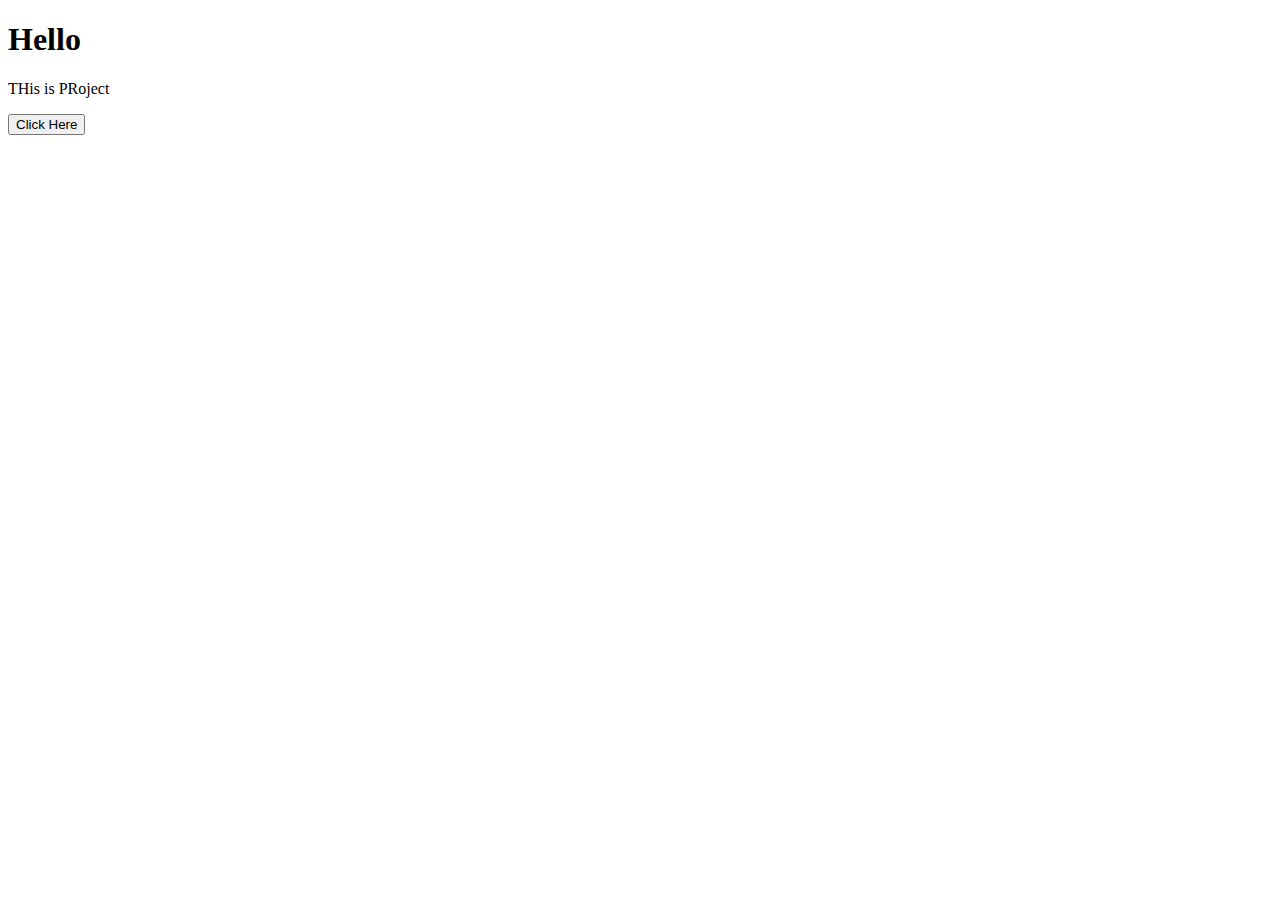
<file: Prettier.html>
<!DOCTYPE html>
<html lang="en">
    <head>
        <meta charset="UTF-8" />
        <meta name="viewport" content="width=device-width, initial-scale=1.0" />
        <title>Formating</title>
    </head>
    <body>
        <h1>Hello</h1>
        <p>THis is PRoject</p>
        <button
            className="prettier-class"
            id="prettier-id"
            onClick="{this.handleClick}">
            Click Here
        </button>
        <script src="Prettier.js"></script>
    </body>
</html>
</file>
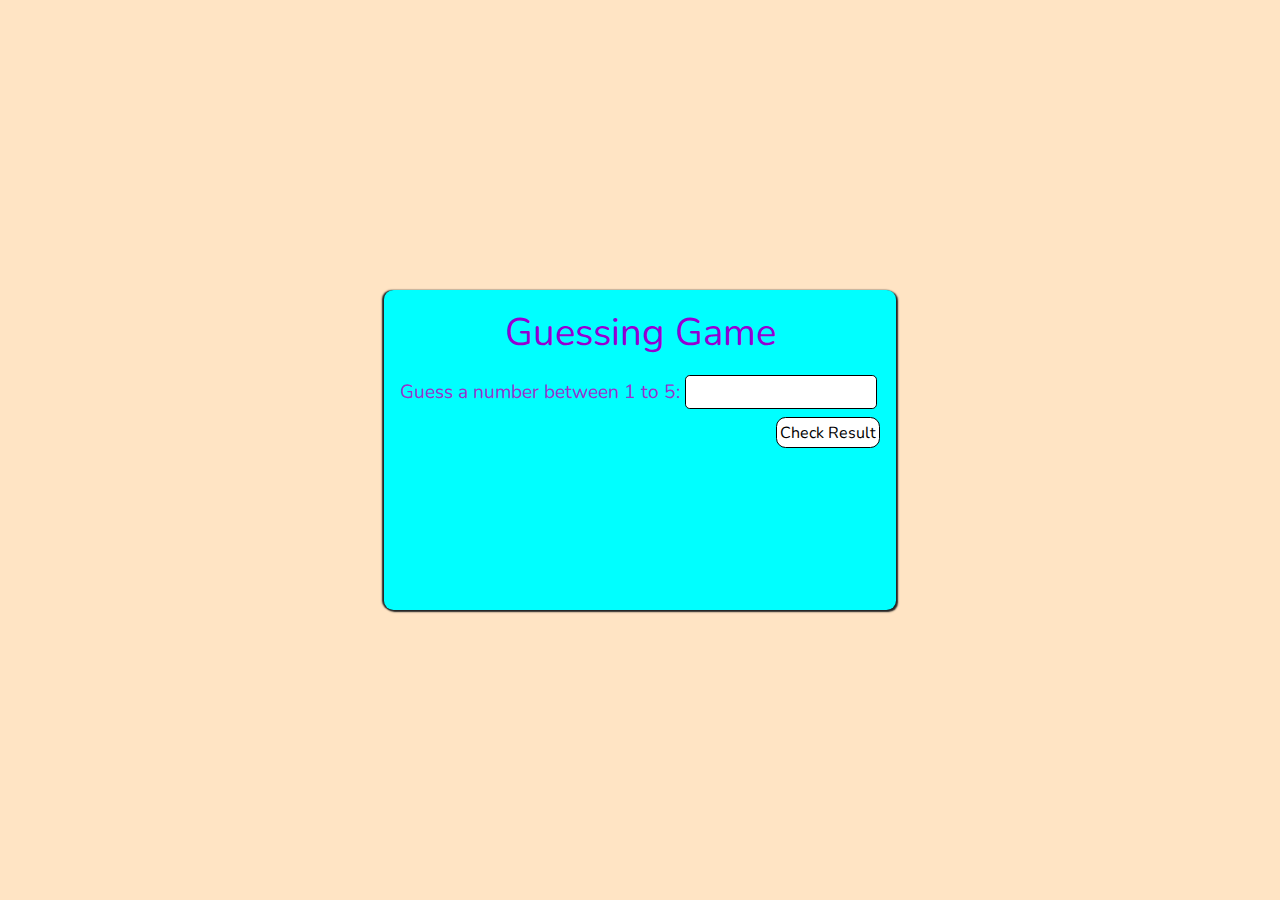
<file: Mini Project/Gausing Game/GausingGame.html>
<!DOCTYPE html>
<html lang="en">
<head>
    <meta charset="UTF-8">
    <meta name="viewport" content="width=device-width, initial-scale=1.0">
    <title>Gausing Game</title>
    <link rel="stylesheet" href="GausingGame.css">
</head>
<body>
    <div class="container">
        <div class="card">
            <div class="card-title">
                <h1>Guessing Game</h1>
            </div>
            <div class="card-body">
                <form>
                    <div class="form-field">
                        <label for="guessingNumber">Guess a number between 1 to 5: </label>
                        <input type="number" id="guessingNumber" min="1" max="5" required/>
                       <div class="buttons">
                            <button id="check" type="submit" class="btn">Check Result</button>
                       </div>
                    </div>  
                </form>
                <p class="resultText"></p>
                <p class="remainingAttempts"></p>
            </div>
        </div>
    </div>

    <script src="GausingGame.js"></script>
</body>
</html>
</file>
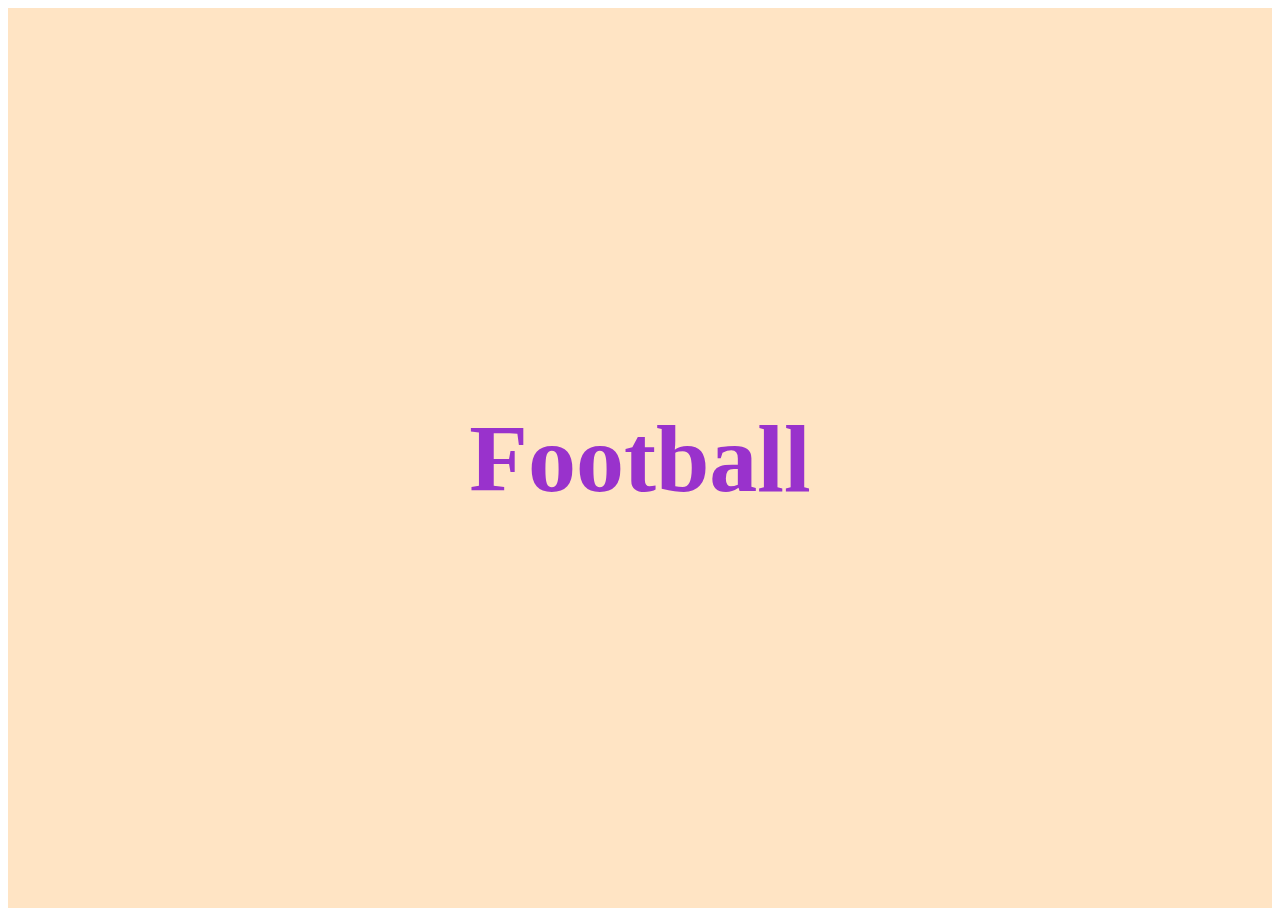
<file: Mini Project/Slide Show/Slide Show.html>
<!DOCTYPE html>
<html lang="en">
<head>
    <meta charset="UTF-8">
    <meta name="viewport" content="width=device-width, initial-scale=1.0">
    <title>Slide Show Project</title>
    <link rel="stylesheet" href="Slide Show.css">
    <!--Font awesome cdn-->
    <link rel="stylesheet" href="https://cdnjs.cloudflare.com/ajax/libs/font-awesome/6.0.0-beta3/css/all.min.css" integrity="sha512-Fo3rlrZj/k7ujTnHg4CGR2D7kSs0v4LLanw2qksYuRlEzO+tcaEPQogQ0KaoGN26/zrn20ImR1DfuLWnOo7aBA==" crossorigin="anonymous" referrerpolicy="no-referrer" />
</head>
<body>
    <div class="slideshow-container">
        <div class="slideshow-elements">
            <div class="slideshow-element current">
                <i class="fas fa-futbol"></i>
                <h2>Football</h2>
            </div>

            <div class="slideshow-element">
                <i class="fas fa-volleyball-ball"></i>
                <h2>Volleyball</h2>
            </div>

            <div class="slideshow-element">
                <i class="fas fa-swimmer"></i>
                <h2>Swimming</h2>
            </div>
        </div>
    </div>


    <script src="Slide Show.js"></script>
</body>
</html>
</file>
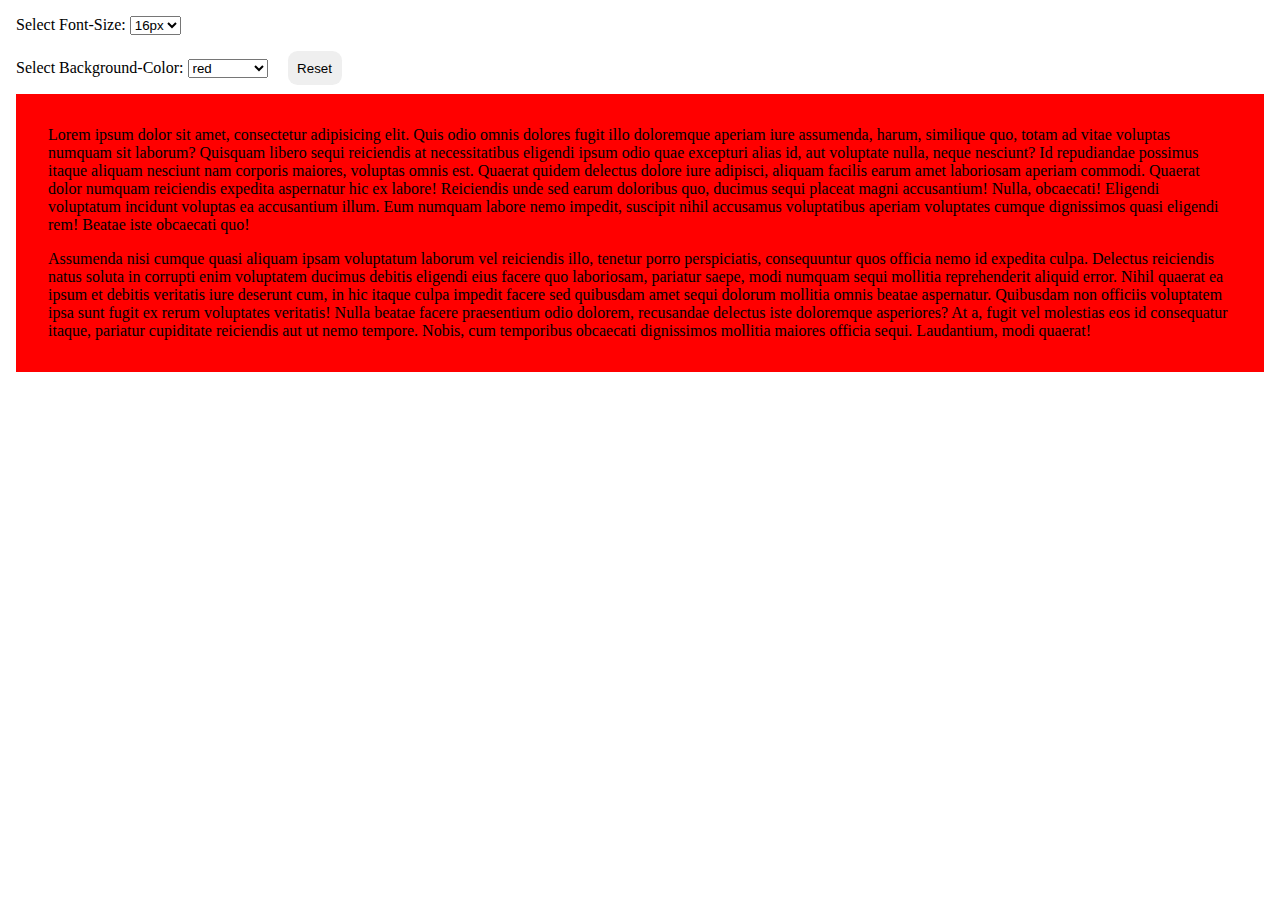
<file: Mini Project/User Preference/UserPreference.html>
<!DOCTYPE html>
<html lang="en">
<head>
    <meta charset="UTF-8">
    <meta name="viewport" content="width=device-width, initial-scale=1.0">
    <title>User Preference Project</title>
    <link rel="stylesheet" href="UserPreference.css">
</head>
<body>
    <div class="container">
        <!-- font size dropdown menu -->
        <label for="selectFontSize">Select Font-Size: </label>
        <select name="selectFontSize" id="selectFontSize">
            <option value="16px">16px</option>
            <option value="18px">18px</option>
            <option value="20px">20px</option>
            <option value="22px">22px</option>
        </select>
        <br/>


        <!-- Background colour dropdown menu -->
        <label for="selectBgColor">Select Background-Color: </label>
        <select name="selectBgColor" id="selectBgColor">
            <option value="aqua">aqua</option>
            <option value="green">green</option>
            <option value="red">red</option>
            <option value="blue">blue</option>
            <option value="orange">orange</option>
            <option value="bluverient">bluverient</option>
        </select>

        <button type = "submit" id="resetButton">Reset</button>

        <main>
            <p>Lorem ipsum dolor sit amet, consectetur adipisicing elit. Quis odio omnis dolores fugit illo doloremque aperiam iure assumenda, harum, similique quo, totam ad vitae voluptas numquam sit laborum? Quisquam libero sequi reiciendis at necessitatibus eligendi ipsum odio quae excepturi alias id, aut voluptate nulla, neque nesciunt? Id repudiandae possimus itaque aliquam nesciunt nam corporis maiores, voluptas omnis est. Quaerat quidem delectus dolore iure adipisci, aliquam facilis earum amet laboriosam aperiam commodi. Quaerat dolor numquam reiciendis expedita aspernatur hic ex labore! Reiciendis unde sed earum doloribus quo, ducimus sequi placeat magni accusantium! Nulla, obcaecati! Eligendi voluptatum incidunt voluptas ea accusantium illum. Eum numquam labore nemo impedit, suscipit nihil accusamus voluptatibus aperiam voluptates cumque dignissimos quasi eligendi rem! Beatae iste obcaecati quo!</p>
            <p>Assumenda nisi cumque quasi aliquam ipsam voluptatum laborum vel reiciendis illo, tenetur porro perspiciatis, consequuntur quos officia nemo id expedita culpa. Delectus reiciendis natus soluta in corrupti enim voluptatem ducimus debitis eligendi eius facere quo laboriosam, pariatur saepe, modi numquam sequi mollitia reprehenderit aliquid error. Nihil quaerat ea ipsum et debitis veritatis iure deserunt cum, in hic itaque culpa impedit facere sed quibusdam amet sequi dolorum mollitia omnis beatae aspernatur. Quibusdam non officiis voluptatem ipsa sunt fugit ex rerum voluptates veritatis! Nulla beatae facere praesentium odio dolorem, recusandae delectus iste doloremque asperiores? At a, fugit vel molestias eos id consequatur itaque, pariatur cupiditate reiciendis aut ut nemo tempore. Nobis, cum temporibus obcaecati dignissimos mollitia maiores officia sequi. Laudantium, modi quaerat!</p>
        </main>
    </div>


    <script src="UserPreference.js"></script>
</body>
</html>
</file>
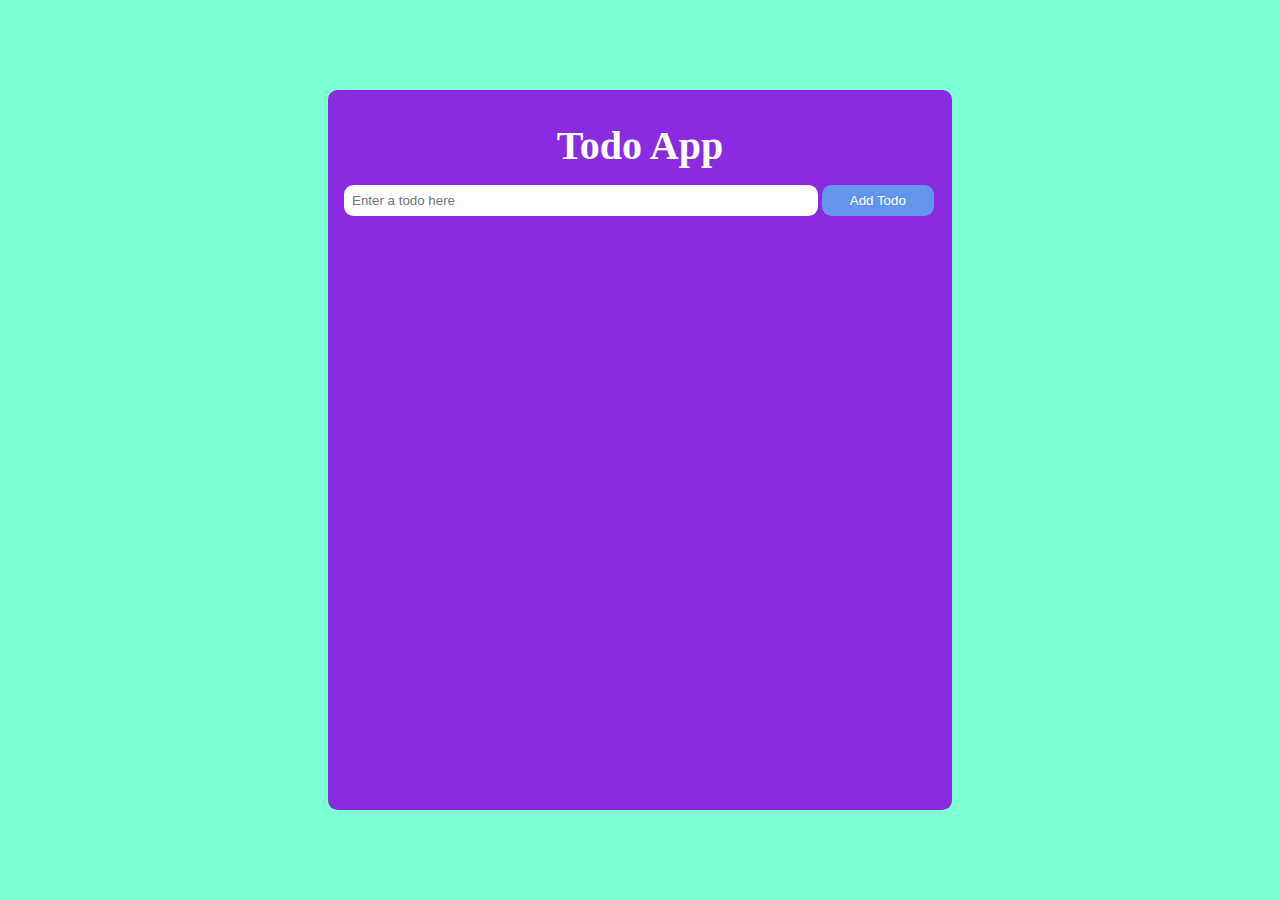
<file: Mini Project/ToDoApp/Html/TodoApp.html>
<!DOCTYPE html>
<html lang="en">
<head>
    <meta charset="UTF-8">
    <meta name="viewport" content="width=device-width, initial-scale=1.0">
    <title>Todo App</title>
    <link rel="stylesheet" href="../CSS/TodoApp.css">
    <link rel="stylesheet" href="https://cdnjs.cloudflare.com/ajax/libs/font-awesome/6.1.0/css/all.min.css" integrity="sha512-10/jx2EXwxxWqCLX/hHth/vu2KY3jCF70dCQB8TSgNjbCVAC/8vai53GfMDrO2Emgwccf2pJqxct9ehpzG+MTw==" crossorigin="anonymous" referrerpolicy="no-referrer" />
</head>
<body>
    <div class="container">
        <div class="card">
           <h1 class="card-title">Todo App</h1>
            <div class="card-body">
                <form action="" class="todo-form">
                    <input type="text" placeholder="Enter a todo here" id="inputTodo" required>
                    <button type="submit" class="btn" id="addTodoButton">Add Todo</button>
                </form>

                <p id="message"></p>
                <ul id="lists"></ul>
            </div>
        </div>
    </div>

    <script src="../Javascript/TodoApp.js" type="module"></script>
</body>
</html>
</file>
<file: Mini Project/Slide Show/Slide Show.css>
.slideshow-container{
    display: flex;
    justify-content: center;
    align-items: center;
    height: 100vh;
    background-color: bisque;
}
.slideshow-elements{

}
.slideshow-element{
    text-align: center;
    position: absolute;
    transform: translate(-50%,-50%) scale(0);
    transition: transform 0.7s;
}

.slideshow-element,i,h2{
    font-size: 6rem; 
    color: darkorchid;
}

.slideshow-element.current{
    transform: translate(-50%,-50%) scale(1);
    transition: transform 0.7s;
}
</file>
<file: Mini Project/User Preference/UserPreference.css>
*{
    box-sizing: border-box;
    margin: 0;
    padding: 0;
}

.container{
    padding: 1rem;

}

select{
    margin: 0 1rem 1rem 0;
}

main{
    background-color: aqua;
    font-size: 20px;
    padding: 1rem;
}

p{
    margin: 1rem;
}

button{ 
    border: none;
    border-radius: 0.6rem;
    padding: 0.6rem;
}

button:hover{
    background-color: green;
}
</file>
<file: Mini Project/ToDoApp/CSS/TodoApp.css>
*{
    box-sizing: border-box;
    margin: 0;
    padding: 0;
    list-style-type: none;
    text-decoration: none;
    outline: none;
}

html{
    scroll-behavior: smooth;
}

.container{
    background-color: aquamarine;
    height: 100vh;
    display: flex;
    justify-content: center;
    align-items: center;
    padding: 1rem;
}

.card{
    background-color: blueviolet;
    color: white;
    padding: 1rem;
    min-height: 80vh;
    width: 50%;
    overflow: scroll;
    border-radius: 0.6rem;
}

.card-title{
    font-size: 2.5rem;
    text-align: center;
    margin: 1rem;
}

input{
    border: none;
    border-radius: 0.6rem;
    padding: 0.5rem;
    width: 80%;
}

.btn{
    border: none;
    border-radius: 0.6rem;
    padding: 0.5rem;
    background-color: cornflowerblue;
    color: white;
    transition: all 0.3s;
    cursor: pointer;
}

.btn:hover{
    background-color: cadetblue;
    color: black;
}

#addTodoButton{
    width: 19%;
}

.li-style{
    display: flex;
    justify-content: space-between;
    align-items: center;
    background-color: darkgray;
    color: white;
    padding: 0.5rem;
    border-radius: 0.6rem;
    margin: 1rem 0;
    transition: all 0.3s;
}

.li-style{
    background-color: darkmagenta;
}

.bg-success{
    margin: 0.5rem 0;
    padding: 0.5rem;
    color: black;
    background-color: green;
    border-left: 6px solid white;
}

.bg-danger{
    margin: 0.5rem 0;
    padding: 0.5rem;
    color: black;
    background-color: #ffdddd;
    border-left: 6px solid #f44336;
}
</file>
<file: Mini Project/Gausing Game/GausingGame.css>
@import url('https://fonts.googleapis.com/css2?family=Nunito:ital,wght@0,200..1000;1,200..1000&display=swap');

/* Reset Code Starts */
*{
    box-sizing: border-box;
    margin: 0;
    padding: 0;
    outline: none;
    text-decoration: none;
    list-style-type: none;
    font-family: "Nunito", sans-serif;
    font-weight: 400;
}

/*Reset code Ends */

.container{
    width: 100%;
    height: 100vh;
    background-color: bisque;
    display: flex;
    justify-content: center;
    align-items: center;
}

.card{
    width: 32rem;
    height: 20rem;
    background-color: aqua;
    border-radius: 0.6rem;
    padding: 1rem;
    color: darkorchid;
    box-shadow: 0.1rem 0.1rem 0.1rem #222, -0.1rem 0 0.1rem #222;
    font-size: 1.2rem;
    transition: all 0.3s;
}

.card:hover{
    box-shadow: 0.2rem 0.2rem 0.2rem #222, -0.2rem 0 0.2rem #222;
}

.card-title{
    text-align: center;
    color: darkviolet;
    margin-bottom: 1rem;
}

.form-field{
    margin-bottom: 1rem;

}

input{
    border: none;
    border: 0.1rem solid;
    border-radius: 0.3rem;
    padding: 0.2rem;
    background-color: white;
    cursor: pointer;
    font-size: 1.2rem;
    width: 40%;
}

.buttons{
    display: flex;
    justify-content: flex-end;
    margin-top: 0.5rem;
}
.btn{
    border: none;
    border: 0.1rem solid;
    border-radius: 0.6rem;
    padding: 0.2rem;
    background-color: white;
    cursor: pointer;
    transition: all 0.3s;
    font-size: 1.0rem;
}

.btn:hover{
    background-color: coral;
}

p{
    text-align: center;
}

.large-text{
    font-size: 1.5rem;
    color: green;
}
</file>
